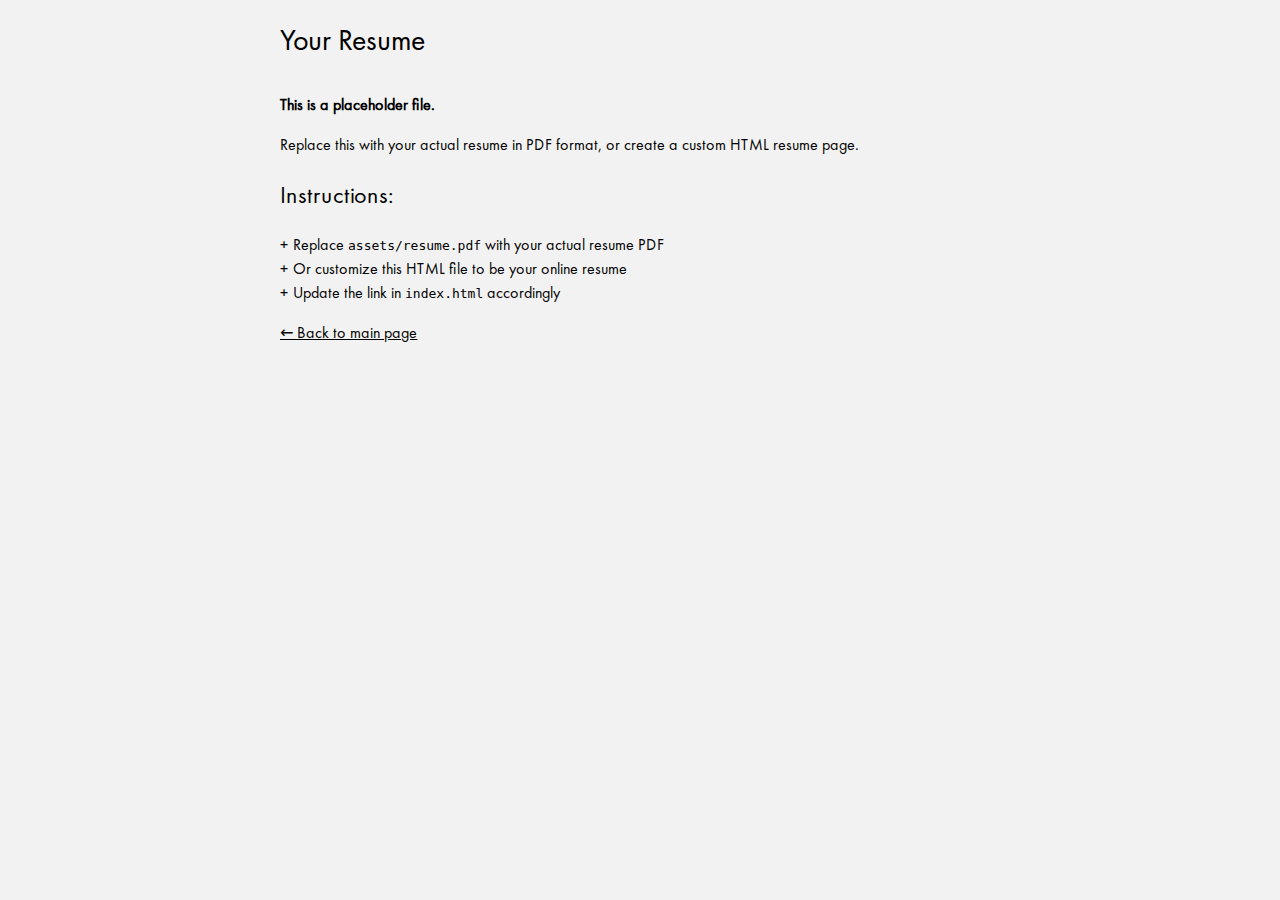
<file: assets/resume.html>
<!DOCTYPE html>
<html lang="en">
<head>
<meta charset="utf-8">
<meta name="viewport" content="width=device-width,initial-scale=1">
<title>Resume - Your Name</title>
<link rel="stylesheet" href="style.css">
</head>
<body>
<main>
<h1>Your Resume</h1>
<p><strong>This is a placeholder file.</strong></p>
<p>Replace this with your actual resume in PDF format, or create a custom HTML resume page.</p>
<h2>Instructions:</h2>
<ul>
<li>Replace <code>assets/resume.pdf</code> with your actual resume PDF</li>
<li>Or customize this HTML file to be your online resume</li>
<li>Update the link in <code>index.html</code> accordingly</li>
</ul>
<p><a href="/">← Back to main page</a></p>
</main>
</body>
</html>
</file>
<file: assets/style.css>
*{background-color:#f2f2f2}
@font-face{font-family:davidfont;src:url("/assets/davidfont.woff2") format("woff2");font-display:swap}
body{background-color:#f2f2f2;font-family:davidfont,system-ui,sans-serif;line-height:1.5;margin:0}
main{max-width:80ch;padding:2ch;margin:0 auto}
h1{font-weight:normal;font-size:1.875rem;margin:0 0 1em}
h2{font-weight:normal;font-size:1.5rem}
h3{font-weight:normal;font-size:1.125rem}
h4{font-weight:normal;font-size:0.875rem}
a{color:inherit;text-decoration:underline}
a:hover,a:focus{text-decoration:none;color:#00008b}
img{border-radius:15px;max-width:100%;height:auto;display:block;margin:1em 0}
figure{margin:0 0 1em}
ul{margin:0;padding:0;list-style:none}
ul li::before{content:"+";padding-right:4px}
ul.ing li::before{content:none;padding-right:0}
li ul{margin-left:1em}
@media(prefers-reduced-motion:reduce){*{animation:none!important;transition:none!important}}
</file>
